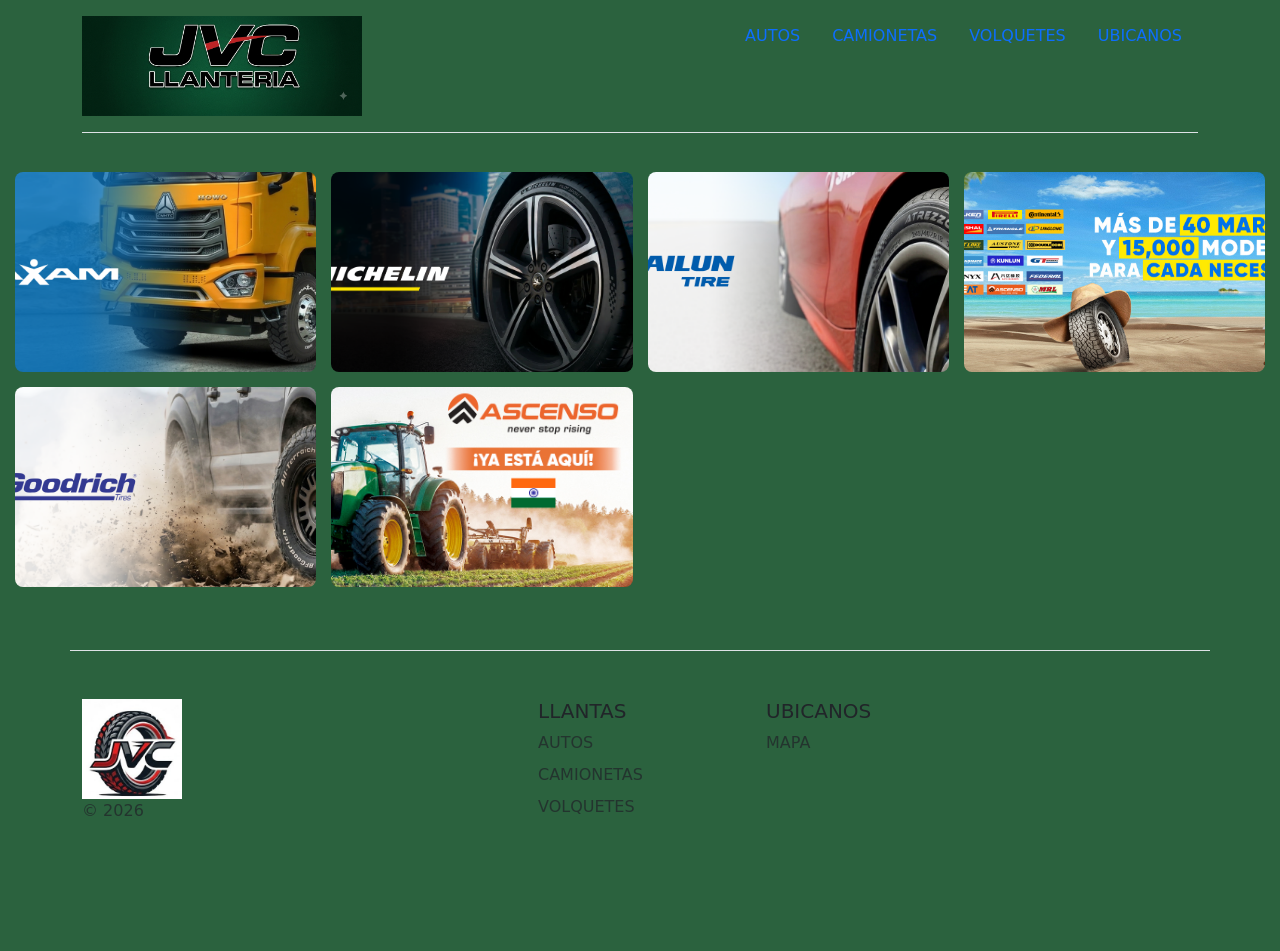
<file: index.html>
<!DOCTYPE html>
<html lang="en">
<head>
    <meta charset="UTF-8">
    <meta name="viewport" content="width=device-width, initial-scale=1.0">
    <title>LLANTERIA JVC</title>
   <link rel="stylesheet" href="css/estilos.css">
    <link href="https://cdn.jsdelivr.net/npm/bootstrap@5.3.8/dist/css/bootstrap.min.css" rel="stylesheet" integrity="sha384-sRIl4kxILFvY47J16cr9ZwB07vP4J8+LH7qKQnuqkuIAvNWLzeN8tE5YBujZqJLB" crossorigin="anonymous">
</head>
<body style="background-color: rgb(43, 98, 62);">
    <div class="container"> 
        <header class="d-flex flex-wrap justify-content-center py-3 mb-4 border-bottom"> 
        <a href="index.html" class="d-flex align-items-center mb-3 mb-md-0 me-md-auto link-body-emphasis text-decoration-none"> 
        <img src="imagenes/image.png" alt="" width="280" height="100"> 
         </a> <ul class="nav nav-pills"> <li class="nav-item">
        <a href="autos.html" class="nav-link" aria-current="page">AUTOS</a></li> <li class="nav-item">
        <a href="camionetas.html" class="nav-link">CAMIONETAS</a></li> <li class="nav-item">
        <a href="volquetes.html" class="nav-link">VOLQUETES</a></li> <li class="nav-item">
        <a href="ubicanos.html" class="nav-link">UBICANOS</a></li> </ul> </header> </div>


    <div class="galeria">
        <img class="galeria-item" src="imagenes/FOTO3.png" alt="Foto 1">
        <img class="galeria-item" src="imagenes/FOTO4.png" alt="Foto 2">
        <img class="galeria-item" src="imagenes/FOTO5.png" alt="Foto 3">
        <img class="galeria-item" src="imagenes/FOTO6.jpg" alt="Foto 4">
        <img class="galeria-item" src="imagenes/FOTO1.png" alt="Foto 5">
        <img class="galeria-item" src="imagenes/FOTO2.jpg" alt="Foto 6">
    </div>

 <div class="container"> 
    <footer class="row row-cols-1 row-cols-sm-2 row-cols-md-5 py-5 my-5 border-top"> 
        <div class="col mb-3"> 
             <img src="imagenes/logo2.jpg" alt="" width="100" height="100"> 
                <p class="text-body-secondary">© 2026</p> </div> <div class="col mb-3"></div> 
                <div class="col mb-3"> 
                    <h5>LLANTAS</h5> <ul class="nav flex-column"> 
                        <li class="nav-item mb-2"><a href="autos.html" class="nav-link p-0 text-body-secondary">AUTOS</a></li> 
                        <li class="nav-item mb-2"><a href="camionetas.html" class="nav-link p-0 text-body-secondary">CAMIONETAS</a></li> 
                        <li class="nav-item mb-2"><a href="volquetes.html" class="nav-link p-0 text-body-secondary">VOLQUETES</a></li> 
                       </ul>
                     </div> 
                        <div class="col mb-3"> 
                            <h5>UBICANOS</h5> <ul class="nav flex-column"> 
                                <li class="nav-item mb-2"><a href="https://maps.app.goo.gl/WcWhCpu6jfRVhYjw6" class="nav-link p-0 text-body-secondary">MAPA</a></li> 
                                 
                                </ul> </div> </footer> </div>
</body>
</html>
</file>
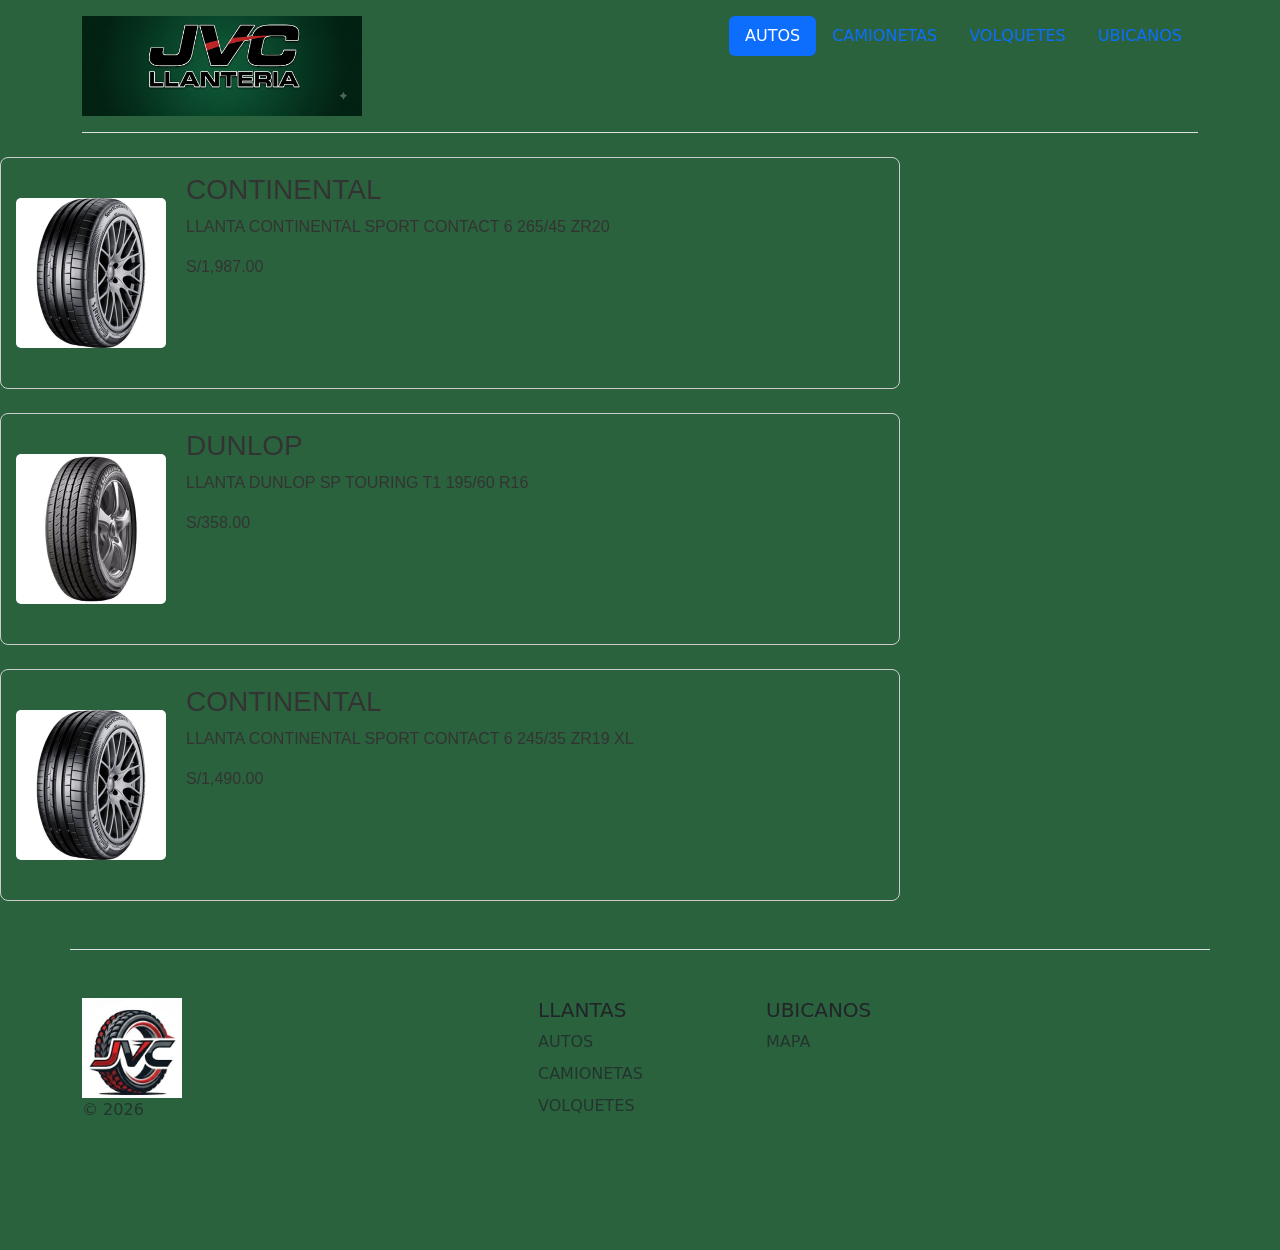
<file: autos.html>
<!DOCTYPE html>
<html lang="en">
<head>
    <meta charset="UTF-8">
    <meta name="viewport" content="width=device-width, initial-scale=1.0">
    <title>LLANTERIA JVC</title>
    <link rel="stylesheet" href="css/estilos.css">
    <link href="https://cdn.jsdelivr.net/npm/bootstrap@5.3.8/dist/css/bootstrap.min.css" rel="stylesheet" integrity="sha384-sRIl4kxILFvY47J16cr9ZwB07vP4J8+LH7qKQnuqkuIAvNWLzeN8tE5YBujZqJLB" crossorigin="anonymous">
</head>
<body style="background-color: rgb(43, 98, 62);">
    <div class="container"> 
        <header class="d-flex flex-wrap justify-content-center py-3 mb-4 border-bottom"> 
        <a href="index.html" class="d-flex align-items-center mb-3 mb-md-0 me-md-auto link-body-emphasis text-decoration-none"> 
        <img src="imagenes/image.png" alt="" width="280" height="100"> 
         </a> <ul class="nav nav-pills"> <li class="nav-item">
        <a href="autos.html" class="nav-link active" aria-current="page">AUTOS</a></li> <li class="nav-item">
        <a href="camionetas.html" class="nav-link">CAMIONETAS</a></li> <li class="nav-item">
        <a href="volquetes.html" class="nav-link">VOLQUETES</a></li> <li class="nav-item">
        <a href="ubicanos.html" class="nav-link">UBICANOS</a></li> </ul> </header> </div>

<div class="contenedor1">
        <img src="imagenes/auto1.jpg" alt="Descripción de la imagen">
        
        <div class="descripcion">
            <h3>CONTINENTAL</h3>
            <p>LLANTA CONTINENTAL SPORT CONTACT 6 265/45 ZR20 </p><p>S/1,987.00</p>
        </div>
    </div>
    <br>
    <div class="contenedor1">
        <img src="imagenes/auto2.jpg" alt="Descripción de la imagen">
        
        <div class="descripcion">
            <h3>DUNLOP</h3>
            <p>LLANTA DUNLOP SP TOURING T1 195/60 R16 </p><p>S/358.00</p>
        </div>
    </div>
    <br>
    <div class="contenedor1">
        <img src="imagenes/auto3.jpg" alt="Descripción de la imagen">
        
        <div class="descripcion">
            <h3>CONTINENTAL</h3>
            <p>LLANTA CONTINENTAL SPORT CONTACT 6 245/35 ZR19 XL</p><P>S/1,490.00</p>
        </div>
    </div>
        <div class="container"> 
    <footer class="row row-cols-1 row-cols-sm-2 row-cols-md-5 py-5 my-5 border-top"> 
        <div class="col mb-3"> 
             <img src="imagenes/logo2.jpg" alt="" width="100" height="100"> 
                <p class="text-body-secondary">© 2026</p> </div> <div class="col mb-3"></div> 
                <div class="col mb-3"> 
                    <h5>LLANTAS</h5> <ul class="nav flex-column"> 
                        <li class="nav-item mb-2"><a href="autos.html" class="nav-link p-0 text-body-secondary">AUTOS</a></li> 
                        <li class="nav-item mb-2"><a href="camionetas.html" class="nav-link p-0 text-body-secondary">CAMIONETAS</a></li> 
                        <li class="nav-item mb-2"><a href="volquetes.html" class="nav-link p-0 text-body-secondary">VOLQUETES</a></li> 
                       </ul>
                     </div> 
                        <div class="col mb-3"> 
                            <h5>UBICANOS</h5> <ul class="nav flex-column"> 
                                <li class="nav-item mb-2"><a href="https://maps.app.goo.gl/WcWhCpu6jfRVhYjw6" class="nav-link p-0 text-body-secondary">MAPA</a></li> 
                                 
                                </ul> </div> </footer> </div>
</body>
</html>
</file>
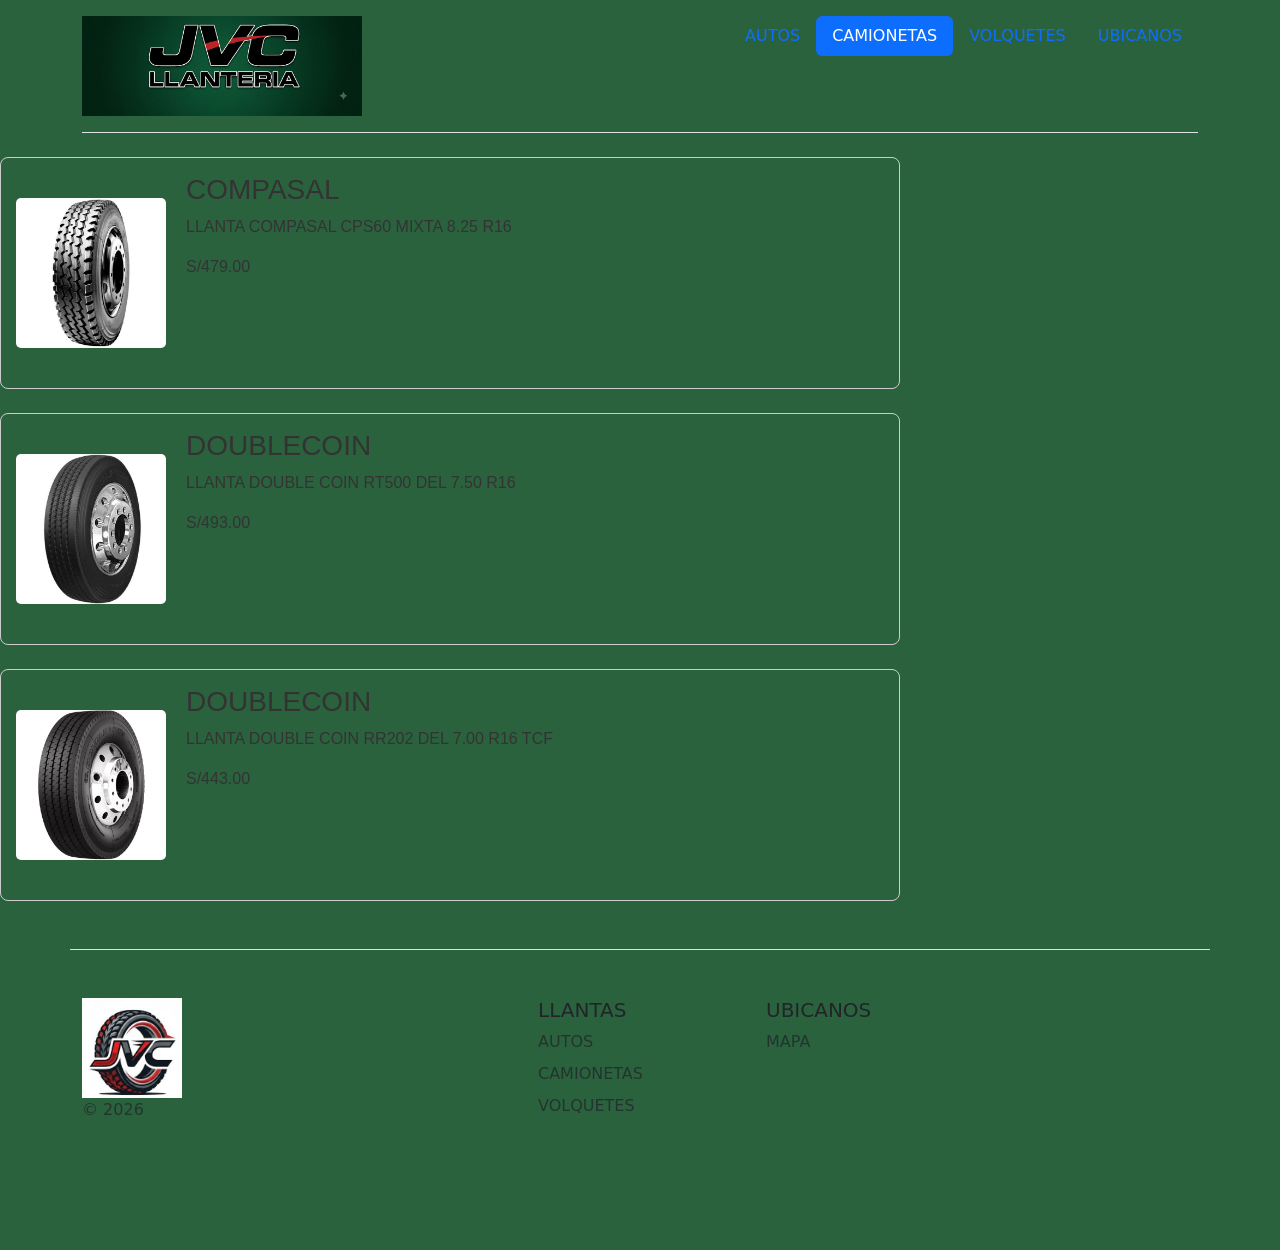
<file: camionetas.html>
<!DOCTYPE html>
<html lang="en">
<head>
    <meta charset="UTF-8">
    <meta name="viewport" content="width=device-width, initial-scale=1.0">
    <title>LLANTERIA JVC</title>
    <link rel="stylesheet" href="css/estilos.css">
    <link href="https://cdn.jsdelivr.net/npm/bootstrap@5.3.8/dist/css/bootstrap.min.css" rel="stylesheet" integrity="sha384-sRIl4kxILFvY47J16cr9ZwB07vP4J8+LH7qKQnuqkuIAvNWLzeN8tE5YBujZqJLB" crossorigin="anonymous">
</head>
<body style="background-color: rgb(43, 98, 62);">
    <div class="container"> 
        <header class="d-flex flex-wrap justify-content-center py-3 mb-4 border-bottom"> 
        <a href="index.html" class="d-flex align-items-center mb-3 mb-md-0 me-md-auto link-body-emphasis text-decoration-none"> 
        <img src="imagenes/image.png" alt="" width="280" height="100"> 
         </a> <ul class="nav nav-pills"> <li class="nav-item">
        <a href="autos.html" class="nav-link" aria-current="page">AUTOS</a></li> <li class="nav-item">
        <a href="camionetas.html" class="nav-link active">CAMIONETAS</a></li> <li class="nav-item">
        <a href="volquetes.html" class="nav-link">VOLQUETES</a></li> <li class="nav-item">
        <a href="ubicanos.html" class="nav-link">UBICANOS</a></li> </ul> </header> </div>

        <div class="contenedor1">
        <img src="imagenes/camion1.jpg" alt="Descripción de la imagen">
        
        <div class="descripcion">
            <h3>COMPASAL</h3>
            <p>LLANTA COMPASAL CPS60 MIXTA 8.25 R16</p><p>S/479.00</p>
        </div>
    </div>
    <br>
    <div class="contenedor1">
        <img src="imagenes/camion2.jpg" alt="Descripción de la imagen">
        
        <div class="descripcion">
            <h3>DOUBLECOIN</h3>
            <p>LLANTA DOUBLE COIN RT500 DEL 7.50 R16</p><p>S/493.00</p>
        </div>
    </div>
    <br>
    <div class="contenedor1">
        <img src="imagenes/camion3.jpg" alt="Descripción de la imagen">
        
        <div class="descripcion">
            <h3>DOUBLECOIN</h3>
            <p>LLANTA DOUBLE COIN RR202 DEL 7.00 R16 TCF</p><P>S/443.00</p>
        </div>
    </div>
    </div>


        <div class="container"> 
    <footer class="row row-cols-1 row-cols-sm-2 row-cols-md-5 py-5 my-5 border-top"> 
        <div class="col mb-3"> 
             <img src="imagenes/logo2.jpg" alt="" width="100" height="100"> 
                <p class="text-body-secondary">© 2026</p> </div> <div class="col mb-3"></div> 
                <div class="col mb-3"> 
                    <h5>LLANTAS</h5> <ul class="nav flex-column"> 
                        <li class="nav-item mb-2"><a href="autos.html" class="nav-link p-0 text-body-secondary">AUTOS</a></li> 
                        <li class="nav-item mb-2"><a href="camionetas.html" class="nav-link p-0 text-body-secondary">CAMIONETAS</a></li> 
                        <li class="nav-item mb-2"><a href="volquetes.html" class="nav-link p-0 text-body-secondary">VOLQUETES</a></li> 
                       </ul>
                     </div> 
                        <div class="col mb-3"> 
                            <h5>UBICANOS</h5> <ul class="nav flex-column"> 
                                <li class="nav-item mb-2"><a href="https://maps.app.goo.gl/WcWhCpu6jfRVhYjw6" class="nav-link p-0 text-body-secondary">MAPA</a></li> 
                                 
                                </ul> </div> </footer> </div>
</body>
</html>
</file>
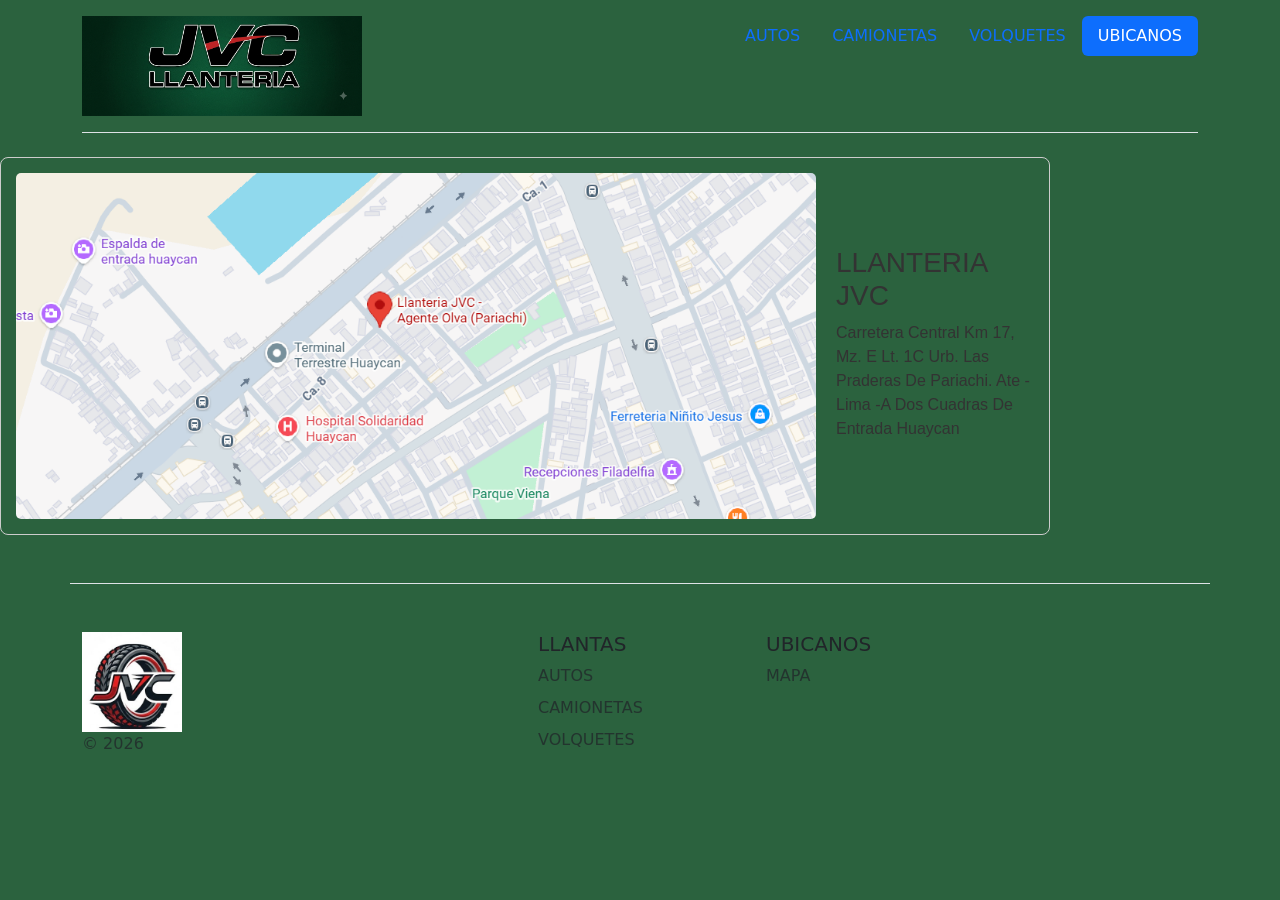
<file: ubicanos.html>
<!DOCTYPE html>
<html lang="en">
<head>
    <meta charset="UTF-8">
    <meta name="viewport" content="width=device-width, initial-scale=1.0">
    <title>LLANTERIA JVC</title>
    <link href="https://cdn.jsdelivr.net/npm/bootstrap@5.3.8/dist/css/bootstrap.min.css" rel="stylesheet" integrity="sha384-sRIl4kxILFvY47J16cr9ZwB07vP4J8+LH7qKQnuqkuIAvNWLzeN8tE5YBujZqJLB" crossorigin="anonymous">
    <link rel="stylesheet" href="css/estilos.css">
</head>

<body style="background-color: rgb(43, 98, 62);">
    <div class="container"> 
        <header class="d-flex flex-wrap justify-content-center py-3 mb-4 border-bottom"> 
        <a href="index.html" class="d-flex align-items-center mb-3 mb-md-0 me-md-auto link-body-emphasis text-decoration-none"> 
        <img src="imagenes/image.png" alt="" width="280" height="100">
         </a> <ul class="nav nav-pills"> <li class="nav-item">
        <a href="autos.html" class="nav-link" aria-current="page">AUTOS</a></li> <li class="nav-item">
        <a href="camionetas.html" class="nav-link">CAMIONETAS</a></li> <li class="nav-item">
        <a href="volquetes.html" class="nav-link">VOLQUETES</a></li> <li class="nav-item">
        <a href="ubicanos.html" class="nav-link active">UBICANOS</a></li> </ul> </header> </div>

        
    <div class="contenedor">
        <img src="imagenes/mapa.png" alt="Descripción de la imagen">
        
        <div class="descripcion">
            <h3>LLANTERIA JVC</h3>
            <p>Carretera Central Km 17, Mz. E Lt. 1C Urb. Las Praderas De Pariachi. Ate - Lima -A Dos Cuadras De Entrada Huaycan</p>
        </div>
    </div>
        <div class="container"> 
    <footer class="row row-cols-1 row-cols-sm-2 row-cols-md-5 py-5 my-5 border-top"> 
        <div class="col mb-3"> 
             <img src="imagenes/logo2.jpg" alt="" width="100" height="100"> 
                <p class="text-body-secondary">© 2026</p> </div> <div class="col mb-3"></div> 
                <div class="col mb-3"> 
                    <h5>LLANTAS</h5> <ul class="nav flex-column"> 
                        <li class="nav-item mb-2"><a href="autos.html" class="nav-link p-0 text-body-secondary">AUTOS</a></li> 
                        <li class="nav-item mb-2"><a href="camionetas.html" class="nav-link p-0 text-body-secondary">CAMIONETAS</a></li> 
                        <li class="nav-item mb-2"><a href="volquetes.html" class="nav-link p-0 text-body-secondary">VOLQUETES</a></li> 
                       </ul>
                     </div> 
                        <div class="col mb-3"> 
                            <h5>UBICANOS</h5> <ul class="nav flex-column"> 
                                <li class="nav-item mb-2"><a href="https://maps.app.goo.gl/WcWhCpu6jfRVhYjw6" class="nav-link p-0 text-body-secondary">MAPA</a></li> 
                                 
                                </ul> </div> </footer> </div>
</body>
</html>
</file>
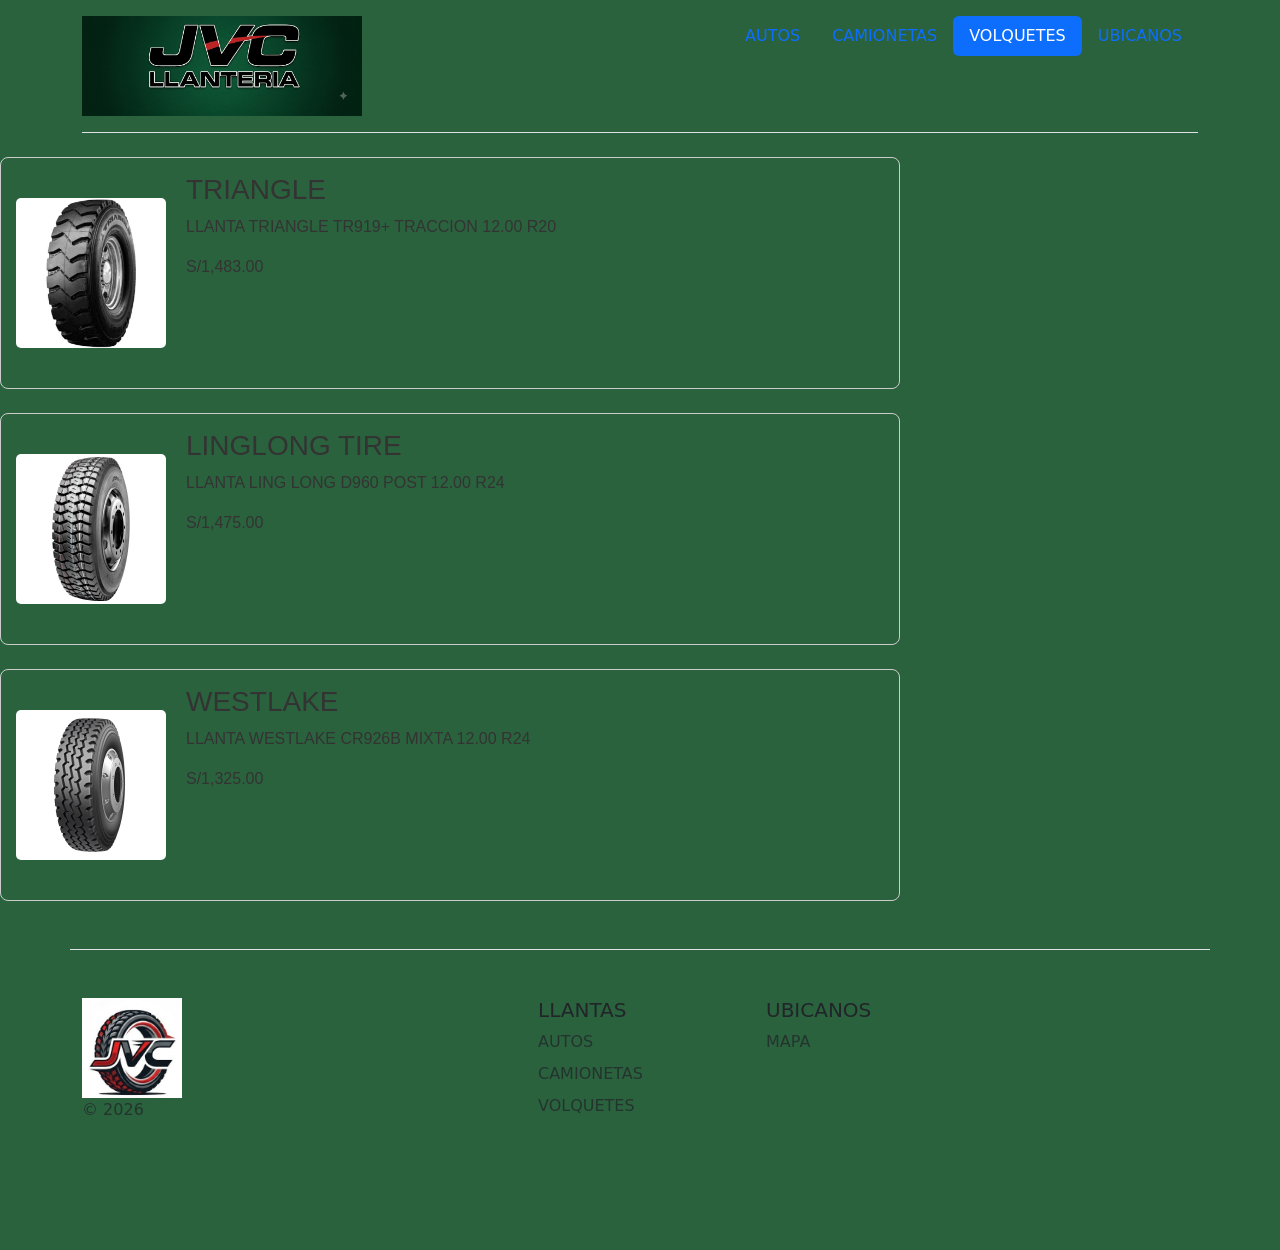
<file: volquetes.html>
<!DOCTYPE html>
<html lang="en">
<head>
    <meta charset="UTF-8">
    <meta name="viewport" content="width=device-width, initial-scale=1.0">
    <title>LLANTERIA JVC</title>
    <link rel="stylesheet" href="css/estilos.css">
    <link href="https://cdn.jsdelivr.net/npm/bootstrap@5.3.8/dist/css/bootstrap.min.css" rel="stylesheet" integrity="sha384-sRIl4kxILFvY47J16cr9ZwB07vP4J8+LH7qKQnuqkuIAvNWLzeN8tE5YBujZqJLB" crossorigin="anonymous">
</head>
<body style="background-color: rgb(43, 98, 62);">
    <div class="container"> 
        <header class="d-flex flex-wrap justify-content-center py-3 mb-4 border-bottom"> 
        <a href="index.html" class="d-flex align-items-center mb-3 mb-md-0 me-md-auto link-body-emphasis text-decoration-none"> 
        <img src="imagenes/image.png" alt="" width="280" height="100">
         </a> <ul class="nav nav-pills"> <li class="nav-item">
        <a href="autos.html" class="nav-link " aria-current="page">AUTOS</a></li> <li class="nav-item">
        <a href="camionetas.html" class="nav-link">CAMIONETAS</a></li> <li class="nav-item">
        <a href="volquetes.html" class="nav-link active">VOLQUETES</a></li> <li class="nav-item">
        <a href="ubicanos.html" class="nav-link">UBICANOS</a></li> </ul> </header> </div>

        <div class="contenedor1">
        <img src="imagenes/volquete1.jpg" alt="Descripción de la imagen">
        
        <div class="descripcion">
            <h3>TRIANGLE</h3>
            <p>LLANTA TRIANGLE TR919+ TRACCION 12.00 R20</p><p>S/1,483.00</p>
        </div>
    </div>
    <br>
    <div class="contenedor1">
        <img src="imagenes/volquete2.jpg" alt="Descripción de la imagen">
        
        <div class="descripcion">
            <h3>LINGLONG TIRE</h3>
            <p>LLANTA LING LONG D960 POST 12.00 R24</p><p>S/1,475.00</p>
        </div>
    </div>
    <br>
    <div class="contenedor1">
        <img src="imagenes/volquete3.jpg" alt="Descripción de la imagen">
        
        <div class="descripcion">
            <h3>WESTLAKE</h3>
            <p>LLANTA WESTLAKE CR926B MIXTA 12.00 R24</p><P>S/1,325.00</p>
        </div>
    </div>
    </div>


        <div class="container"> 
    <footer class="row row-cols-1 row-cols-sm-2 row-cols-md-5 py-5 my-5 border-top"> 
        <div class="col mb-3"> 
             <img src="imagenes/logo2.jpg" alt="" width="100" height="100"> 
                <p class="text-body-secondary">© 2026</p> </div> <div class="col mb-3"></div> 
                <div class="col mb-3"> 
                    <h5>LLANTAS</h5> <ul class="nav flex-column"> 
                        <li class="nav-item mb-2"><a href="autos.html" class="nav-link p-0 text-body-secondary">AUTOS</a></li> 
                        <li class="nav-item mb-2"><a href="camionetas.html" class="nav-link p-0 text-body-secondary">CAMIONETAS</a></li> 
                        <li class="nav-item mb-2"><a href="volquetes.html" class="nav-link p-0 text-body-secondary">VOLQUETES</a></li> 
                       </ul>
                     </div> 
                        <div class="col mb-3"> 
                            <h5>UBICANOS</h5> <ul class="nav flex-column"> 
                                <li class="nav-item mb-2"><a href="https://maps.app.goo.gl/WcWhCpu6jfRVhYjw6" class="nav-link p-0 text-body-secondary">MAPA</a></li> 
                                 
                                </ul> </div> </footer> </div>
</body>
</html>
</file>
<file: css/estilos.css>
.galeria {
            display: grid;
            grid-template-columns: repeat(auto-fit, minmax(250px, 1fr));
            gap: 15px;
            padding: 15px;
        }
        .galeria-item {
            width: 100%;
            height: 200px;
            object-fit: cover;
            border-radius: 8px;
            transition: transform 0.3s ease;
        }
        .galeria-item:hover {
            transform: scale(1.05);
        }
        /* Contenedor principal que usa Flexbox para poner elementos lado a lado */
        .contenedor {
            display: flex;
            align-items: center; /* Centra el texto verticalmente con la imagen */
            gap: 20px; /* Espacio entre la imagen y el texto */
            
            /* Opcional: Un poco de estilo para que se vea bien */
            border: 1px solid #ccc;
            padding: 15px;
            border-radius: 8px;
            max-width: 1050px;
        }

        /* Estilos para la imagen */
        .contenedor img {
            width: 800px; /* Ajusta el ancho de tu imagen aquí */
            height: auto;
            border-radius: 5px; /* Bordes ligeramente redondeados */
            
        }

        /* Estilos para el texto/descripción */
        .descripcion {
            font-family: Arial, sans-serif;
            color: #333;
             width: 100%;
            height: 200px;
            object-fit: cover;
            border-radius: 8px;
            transition: transform 0.3s ease;
        }
        .contenedor1 {
            display: flex;
            align-items: center; /* Centra el texto verticalmente con la imagen */
            gap: 20px; /* Espacio entre la imagen y el texto */
            
            /* Opcional: Un poco de estilo para que se vea bien */
            border: 1px solid #ccc;
            padding: 15px;
            border-radius: 8px;
            max-width: 900px;
        }

        /* Estilos para la imagen */
        .contenedor1 img {
            width: 150px; /* Ajusta el ancho de tu imagen aquí */
            height: auto;
            border-radius: 5px; /* Bordes ligeramente redondeados */
            
        }
</file>
